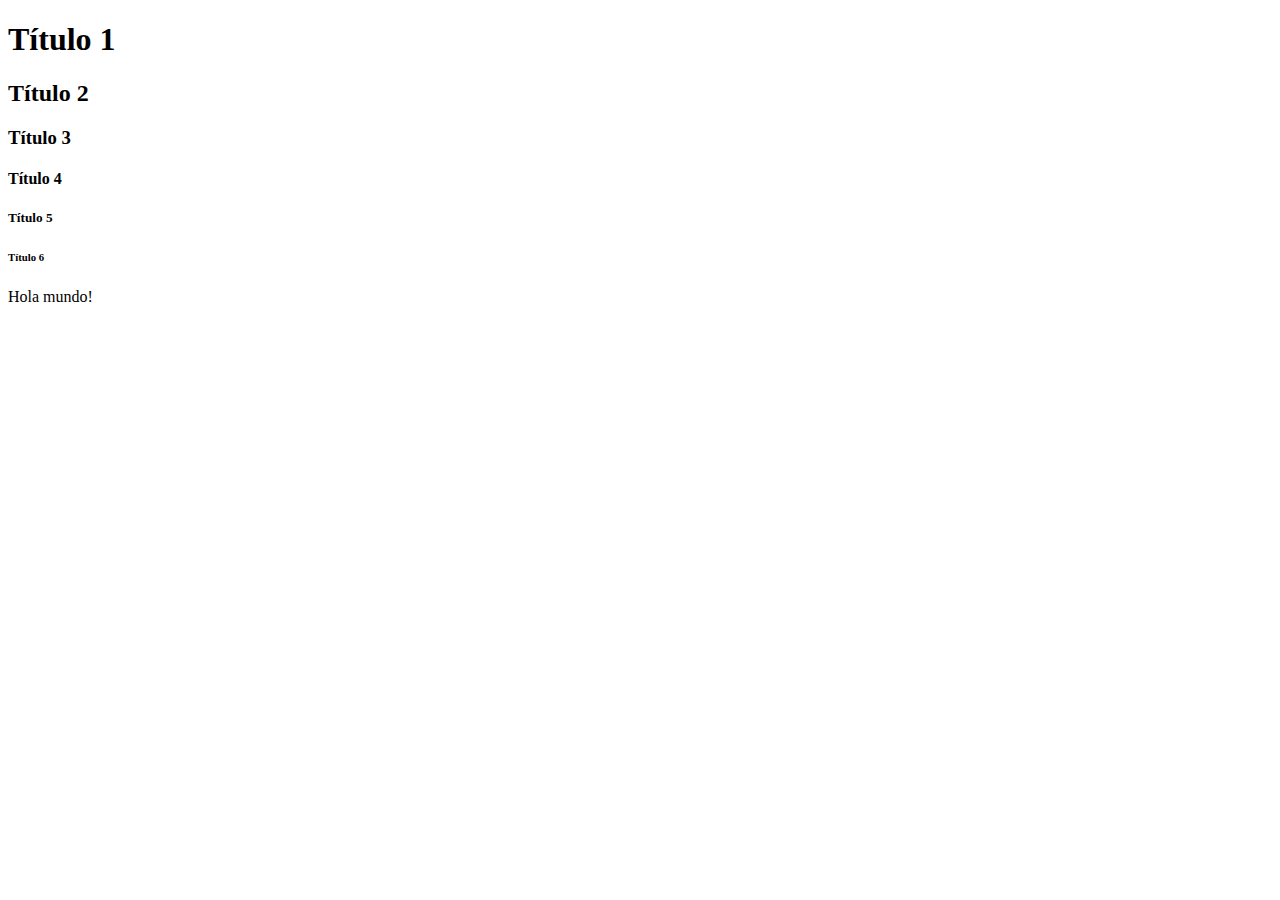
<file: index.html>
<!DOCTYPE html>
<html lang="es">
<head>
    <meta charset="UTF-8">
    <meta http-equiv="X-UA-Compatible" content="IE=edge">
    <meta name="viewport" content="width=device-width, initial-scale=1.0">
    <title>Hola mundo!</title>
</head>
<body>
    <h1>Título 1</h1>
    <h2>Título 2</h2>
    <h3>Título 3</h3>
    <h4>Título 4</h4>
    <h5>Título 5</h5>
    <h6>Título 6</h6>
    <p>Hola mundo!</p>
</body>
</html>
</file>
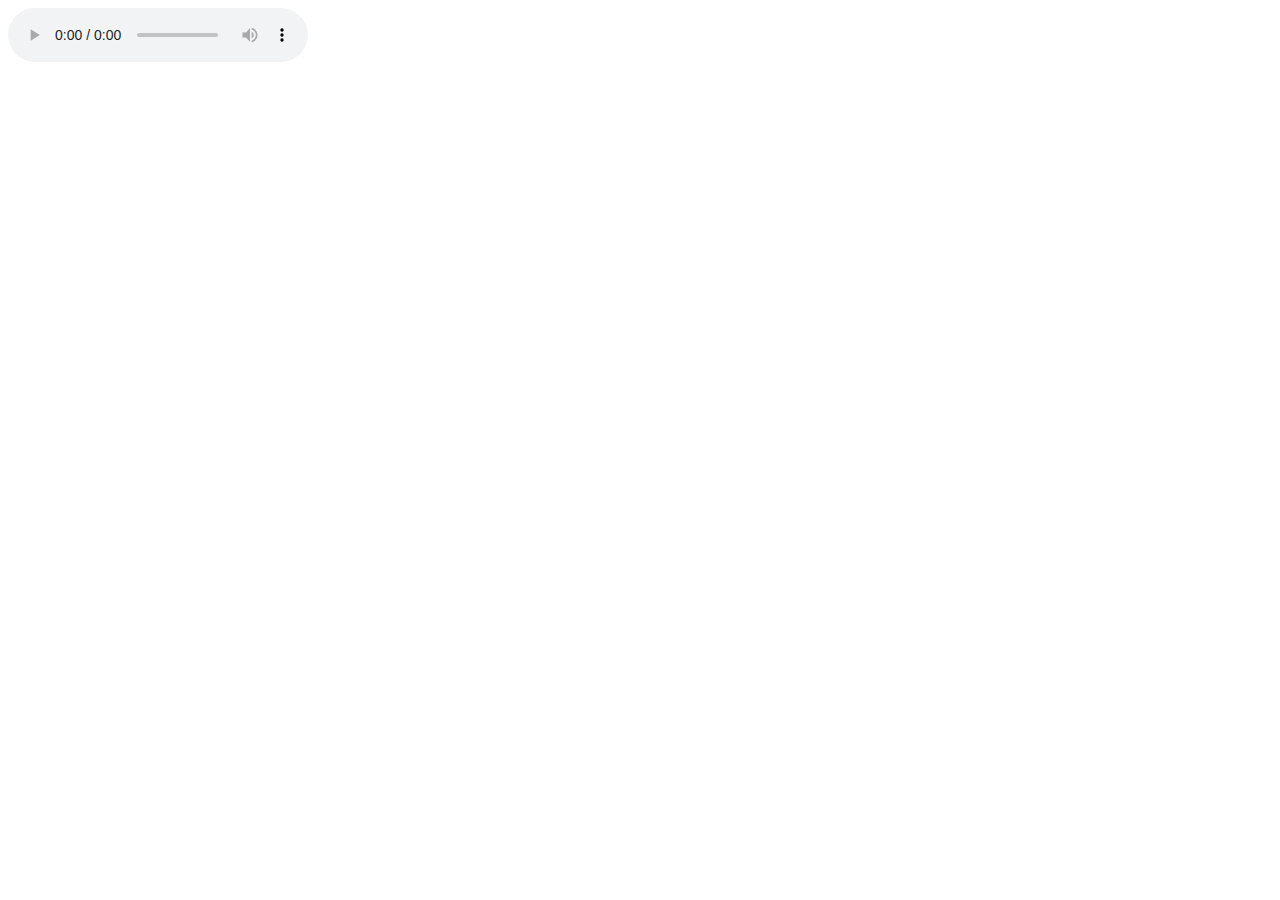
<file: audio.html>
<!DOCTYPE html>
<html lang="es">
<head>
    <meta charset="UTF-8">
    <meta http-equiv="X-UA-Compatible" content="IE=edge">
    <meta name="viewport" content="width=device-width, initial-scale=1.0">
    <title>Audio</title>
</head>
<body>
    <audio controls>
        <source src="https://www.w3schools.com/html/horse.ogg" type="audio/ogg">
        <source src="https://www.w3schools.com/html/horse.mp3" type="audio/mpeg">
        Tu navegador no soporta el elemento audio
    </audio>
</body>
</html>
</file>
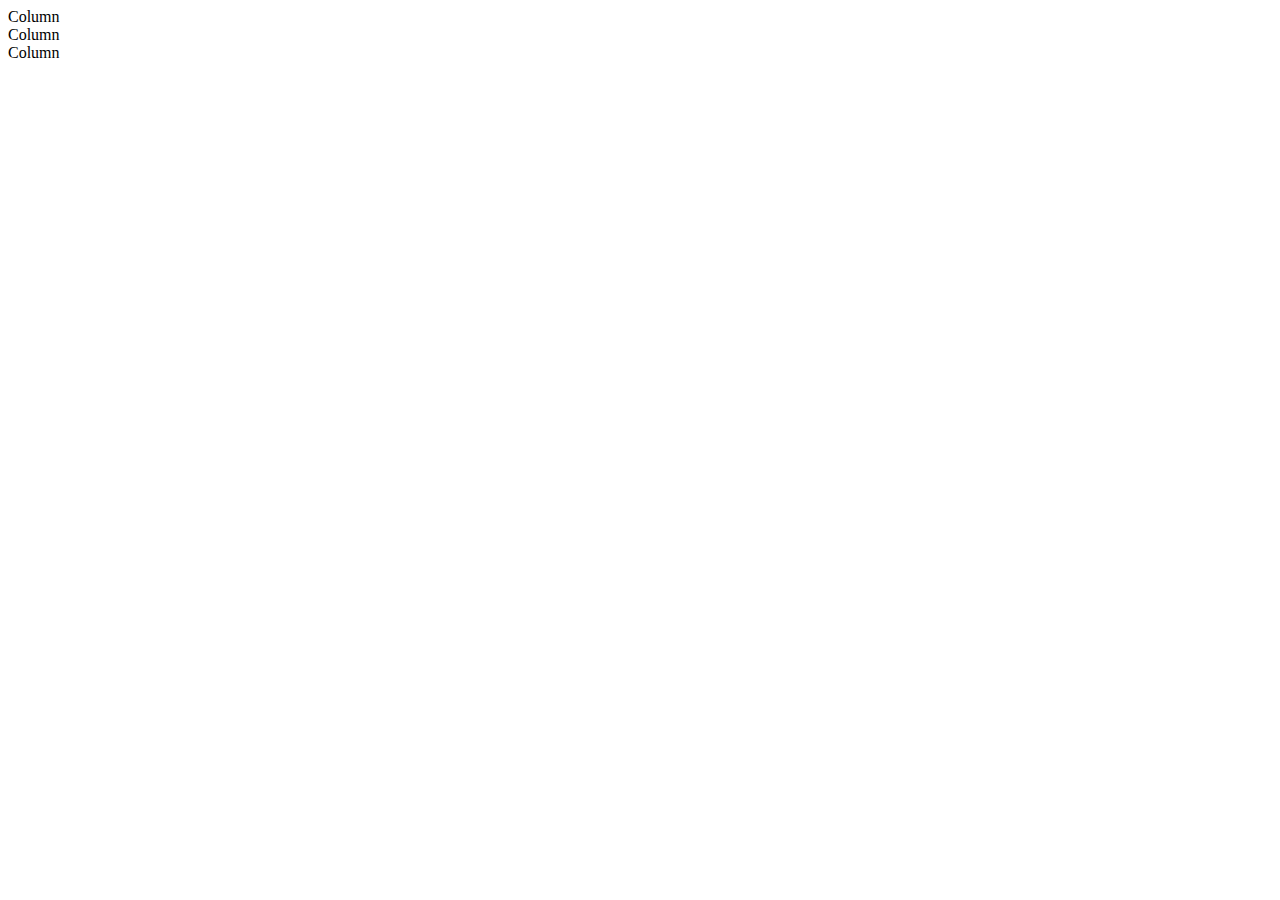
<file: bootstrap_ejemplo.html>
<!DOCTYPE html>
<html lang="es">
<head>
    <meta charset="UTF-8">
    <meta http-equiv="X-UA-Compatible" content="IE=edge">
    <meta name="viewport" content="width=device-width, initial-scale=1.0">
    <title>Bootstrap</title>
    <link href="https://cdn.jsdelivr.net/npm/bootstrap@5.3.0-alpha1/dist/css/bootstrap.min.css" rel="stylesheet" 
    integrity="sha384-GLhlTQ8iRABdZLl6O3oVMWSktQOp6b7In1Zl3/Jr59b6EGGoI1aFkw7cmDA6j6gD" crossorigin="anonymous">
</head>
<body>
    <div class="container-fluid text-center">
        <div class="row">
          <div class="col">
            Column
          </div>
          <div class="col">
            Column
          </div>
          <div class="col">
            Column
          </div>
        </div>
      </div>
    <script src="https://cdn.jsdelivr.net/npm/bootstrap@5.3.0-alpha1/dist/js/bootstrap.bundle.min.js" 
    integrity="sha384-w76AqPfDkMBDXo30jS1Sgez6pr3x5MlQ1ZAGC+nuZB+EYdgRZgiwxhTBTkF7CXvN" crossorigin="anonymous"></script>
</body>
</html>
</file>
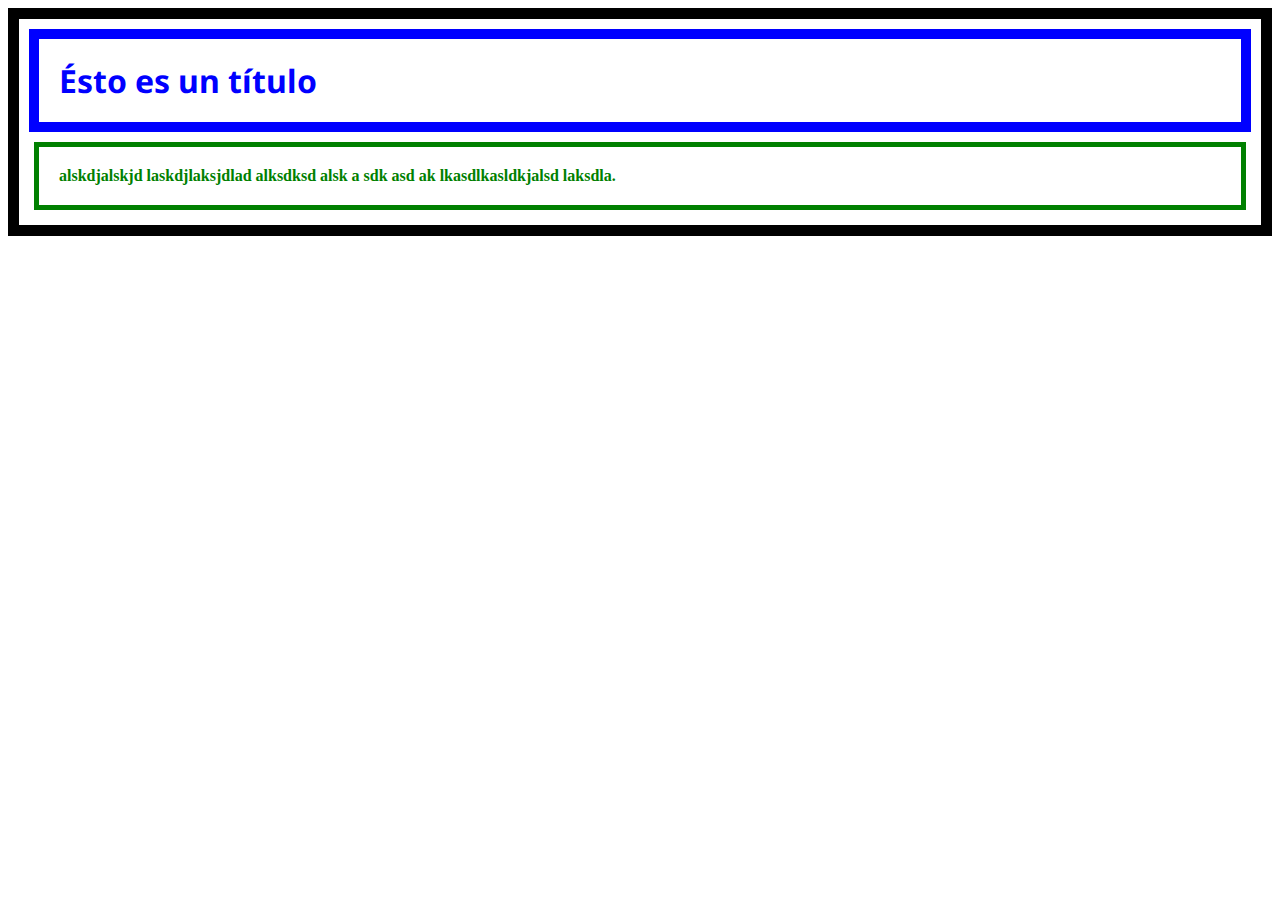
<file: css.html>
<!DOCTYPE html>
<html lang="es">
<head>
    <meta charset="UTF-8">
    <meta http-equiv="X-UA-Compatible" content="IE=edge">
    <meta name="viewport" content="width=device-width, initial-scale=1.0">
    <title>CSS: Ejemplo</title>
    <link rel="stylesheet" type="text/css" href="css/estilos.css">
    <link rel="preconnect" href="https://fonts.googleapis.com">
    <link rel="preconnect" href="https://fonts.gstatic.com" crossorigin>
    <link href="https://fonts.googleapis.com/css2?family=Noto+Sans:wght@300&display=swap" rel="stylesheet">
</head>
<body>
    <section>
        <h1>Ésto es un título</h1>
        <p>alskdjalskjd laskdjlaksjdlad alksdksd alsk a sdk asd ak lkasdlkasldkjalsd laksdla.</p>
    </section>
</body>
</html>
</file>
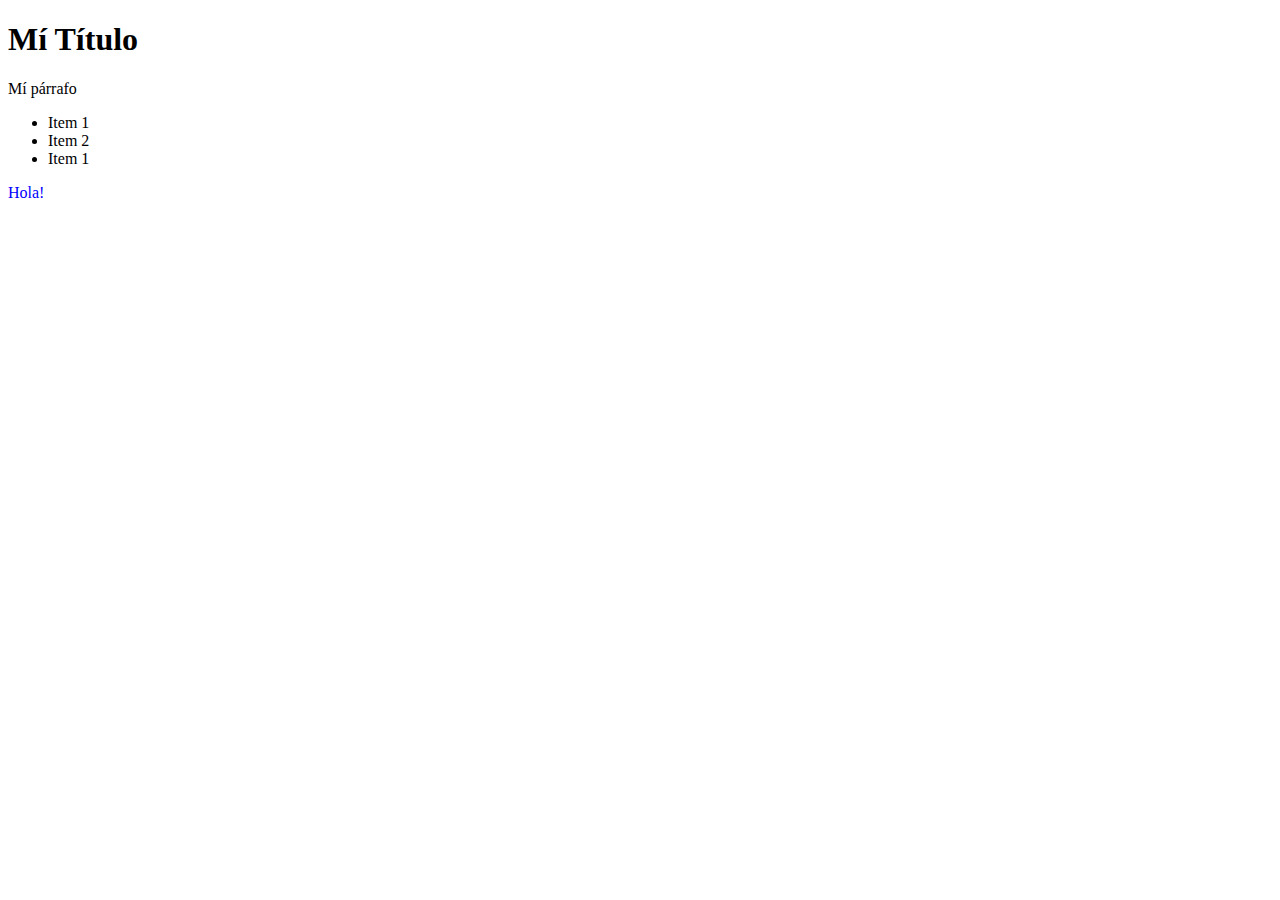
<file: ejemplo.html>
<!DOCTYPE html>
<html lang="es">
<head>
    <meta charset="UTF-8">
    <meta http-equiv="X-UA-Compatible" content="IE=edge">
    <meta name="viewport" content="width=device-width, initial-scale=1.0">
    <title>Consola Google Chrome</title>
</head>
<body>
    <h1>Mí Título</h1>

    <p>Mí párrafo</p>

    <ul>
        <li>Item 1</li>
        <li>Item 2</li>
        <li>Item 1</li>
    </ul>

    <span style="color: blue;">Hola!</span> <!-- No es una buena práctica en HTML -->
</body>
</html>
</file>
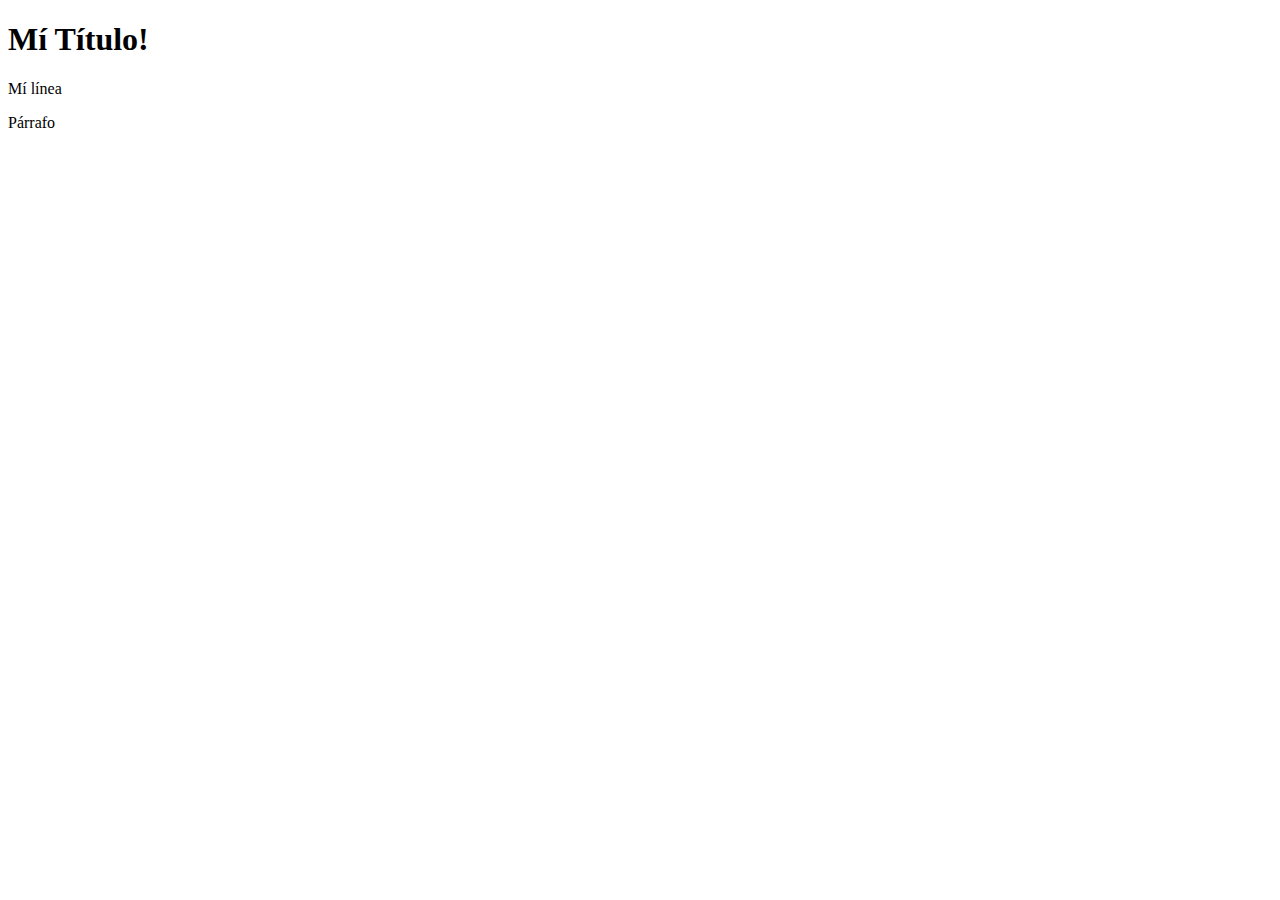
<file: elemento_de_linea.html>
<!DOCTYPE html>
<html lang="es">
<head>
    <meta charset="UTF-8">
    <meta http-equiv="X-UA-Compatible" content="IE=edge">
    <meta name="viewport" content="width=device-width, initial-scale=1.0">
    <title>Elementos de bloque</title>
</head>
<body>
    <h1>Mí Título!</h1>

    <span>Mí línea</span> <!-- Ocupa solo el rango de lo que ocupa -->

    <p>Párrafo</p>
</body>
</html>
</file>
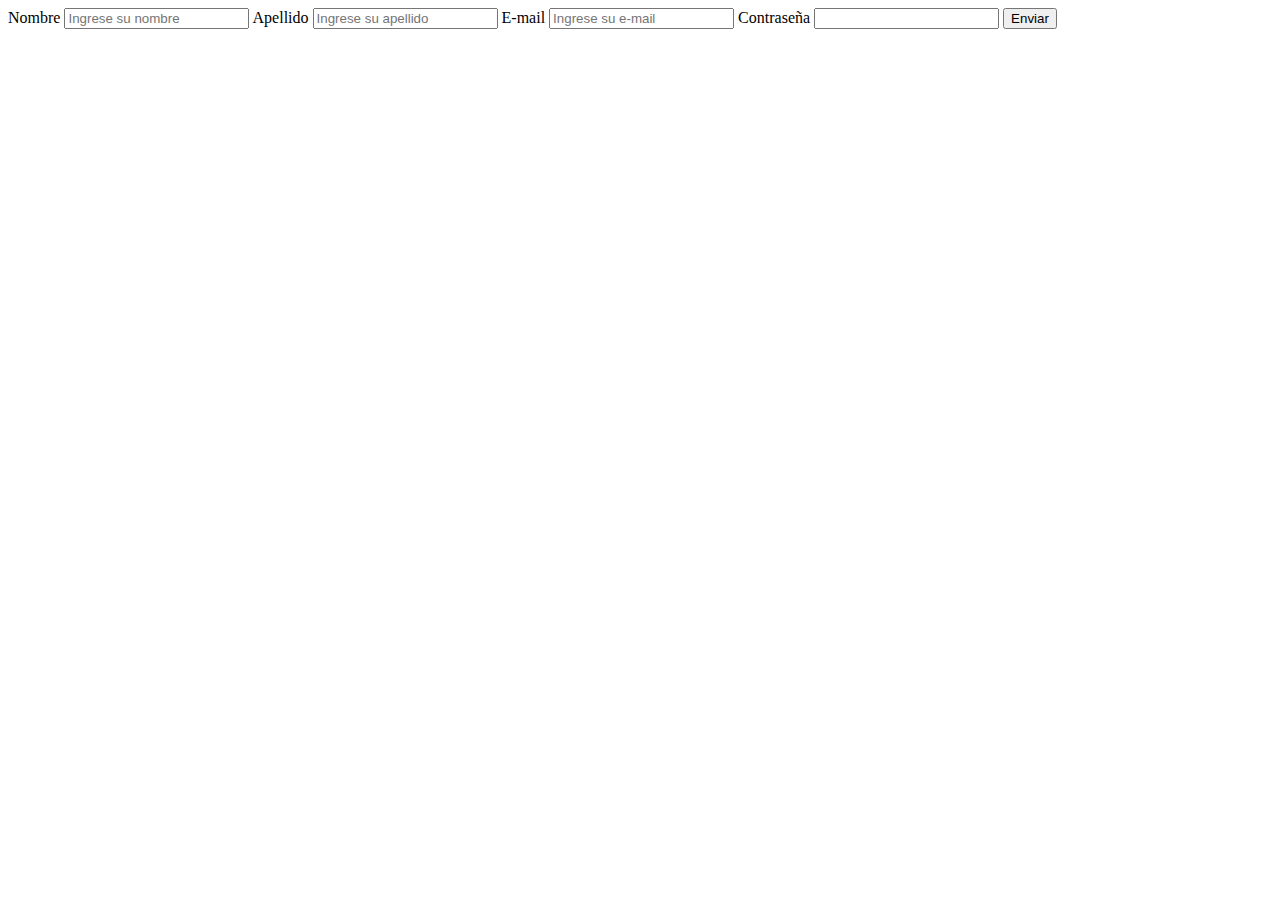
<file: formulario.html>
<!DOCTYPE html>
<html lang="es">
<head>
    <meta charset="UTF-8">
    <meta http-equiv="X-UA-Compatible" content="IE=edge">
    <meta name="viewport" content="width=device-width, initial-scale=1.0">
    <title>Formulario</title>
</head>
<body>
    <form action="" method="post">
        <label>Nombre</label>
        <input type="text" name="Nombre" placeholder="Ingrese su nombre">
        <label>Apellido</label>
        <input type="text" name="Apellido" placeholder="Ingrese su apellido">
        <label>E-mail</label>
        <input type="text" name="E-mail" placeholder="Ingrese su e-mail">
        <label>Contraseña</label>
        <input type="password" name="Contraseña">
        <input type="submit" value="Enviar">
    </form>
</body>
</html>
</file>
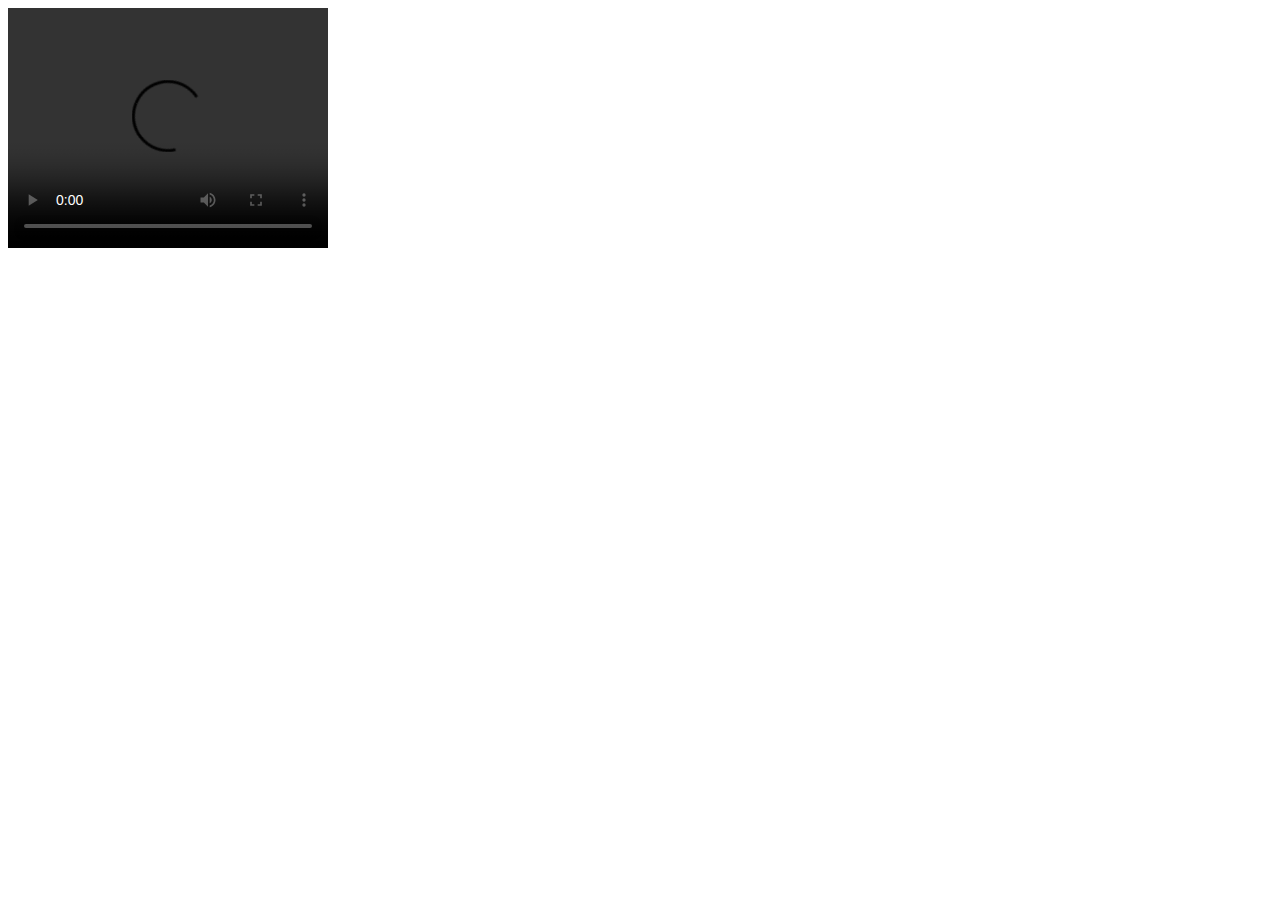
<file: video.html>
<!DOCTYPE html>
<html lang="es">
<head>
    <meta charset="UTF-8">
    <meta http-equiv="X-UA-Compatible" content="IE=edge">
    <meta name="viewport" content="width=device-width, initial-scale=1.0">
    <title>Video</title>
</head>
<body>
    <video width="320" height="240" controls>
        <source src="https://www.w3schools.com/html/movie.mp4" type="video/mp4">
        <source src="https://www.w3schools.com/html/movie.ogg" type="video/ogg">
        Tu navegador no soporta el elemento video
    </video>
</body>
</html>
</file>
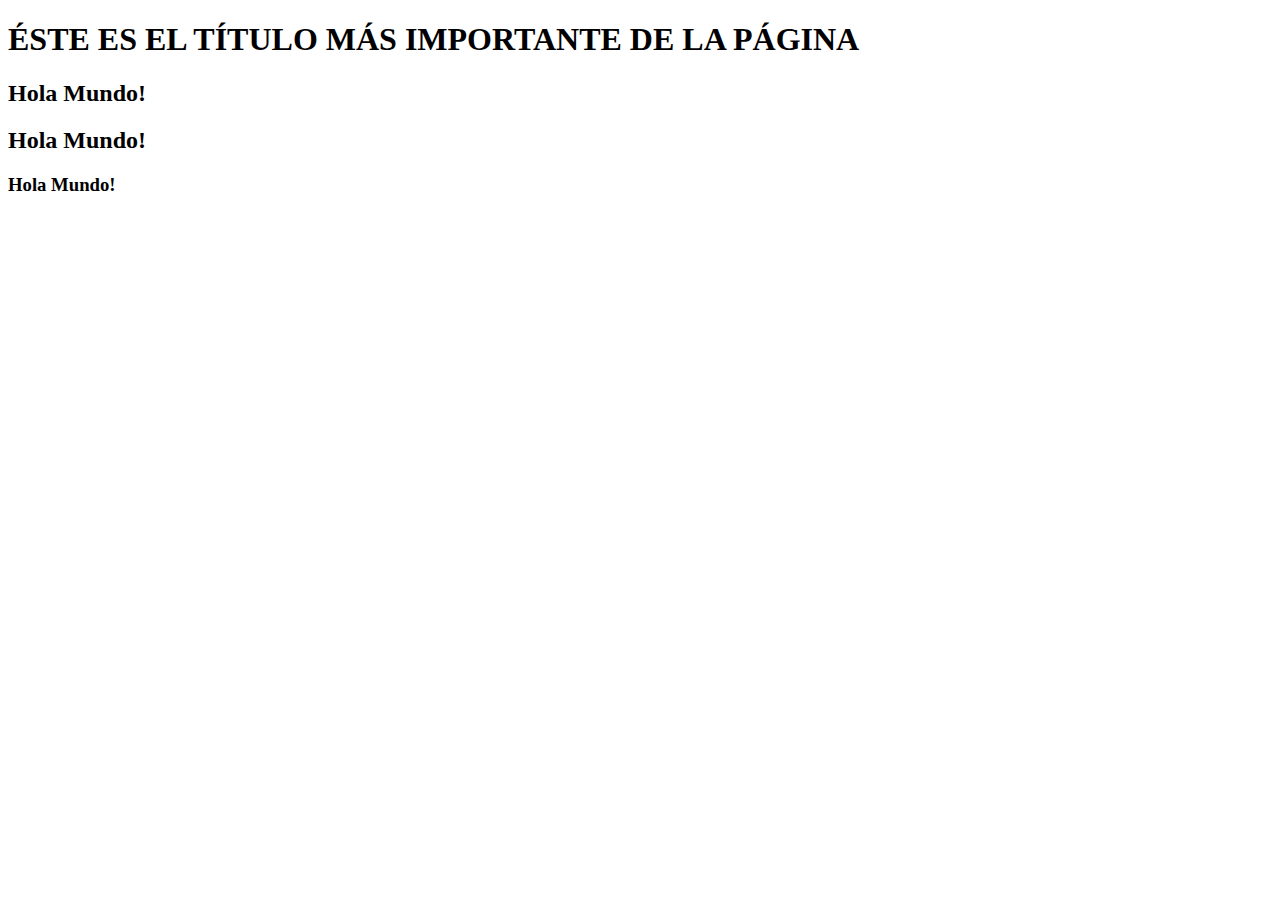
<file: web_semantica.html>
<!DOCTYPE html>
<html lang="es">
<head>
    <meta charset="UTF-8">
    <meta http-equiv="X-UA-Compatible" content="IE=edge">
    <meta name="viewport" content="width=device-width, initial-scale=1.0">
    <title>Web semántica</title>
    <link rel="icon" type="image/x-icon" href="https://www.w3schools.com/images/favicon.ico">
    <!-- Comentarios en HTML -->
    <!-- Open Graph data -->
    <meta property="og:title" content="Web semántica" />
    <meta property="og:typr" content="artículo" />
    <meta property="og:url" content="https://www.animedatos.com/2019/02/capitulos-bleach-sin-relleno.html" />
    <meta property="og:image" content="https://as01.epimg.net/meristation/imagenes/2022/07/04/noticias/1656927624_897597_1656927773_noticia_normal.jpg" />
    <meta property="og:description" content="Que capítulos saltarse para no ver relleno" />
</head>
<body>
    <h1>ÉSTE ES EL TÍTULO MÁS IMPORTANTE DE LA PÁGINA</h1>
    <header>
        <h2>Hola Mundo!</h2>
    </header>
    <nav>
        <h2>Hola Mundo!</h2>
    </nav>
    <footer>
        <h3>Hola Mundo!</h3>
    </footer>
</body>
</html>
</file>
<file: css/estilos.css>
/**
    Comentarios en CSS
*/
section{
    border: 11px solid black;
    padding: 5px;
    margin: 0px;
    font-weight: bold;
    color: black;
}

h1{
    font-family: 'Noto Sans', sans-serif;
    border: 10px solid blue;
    padding: 20px;
    margin: 5px;
    font-weight: bold;
    color: blue;
}

p{
    border: 5px solid green;
    padding: 20px;
    margin: 10px;
    font-weight: bold;
    color: green;
}
</file>
